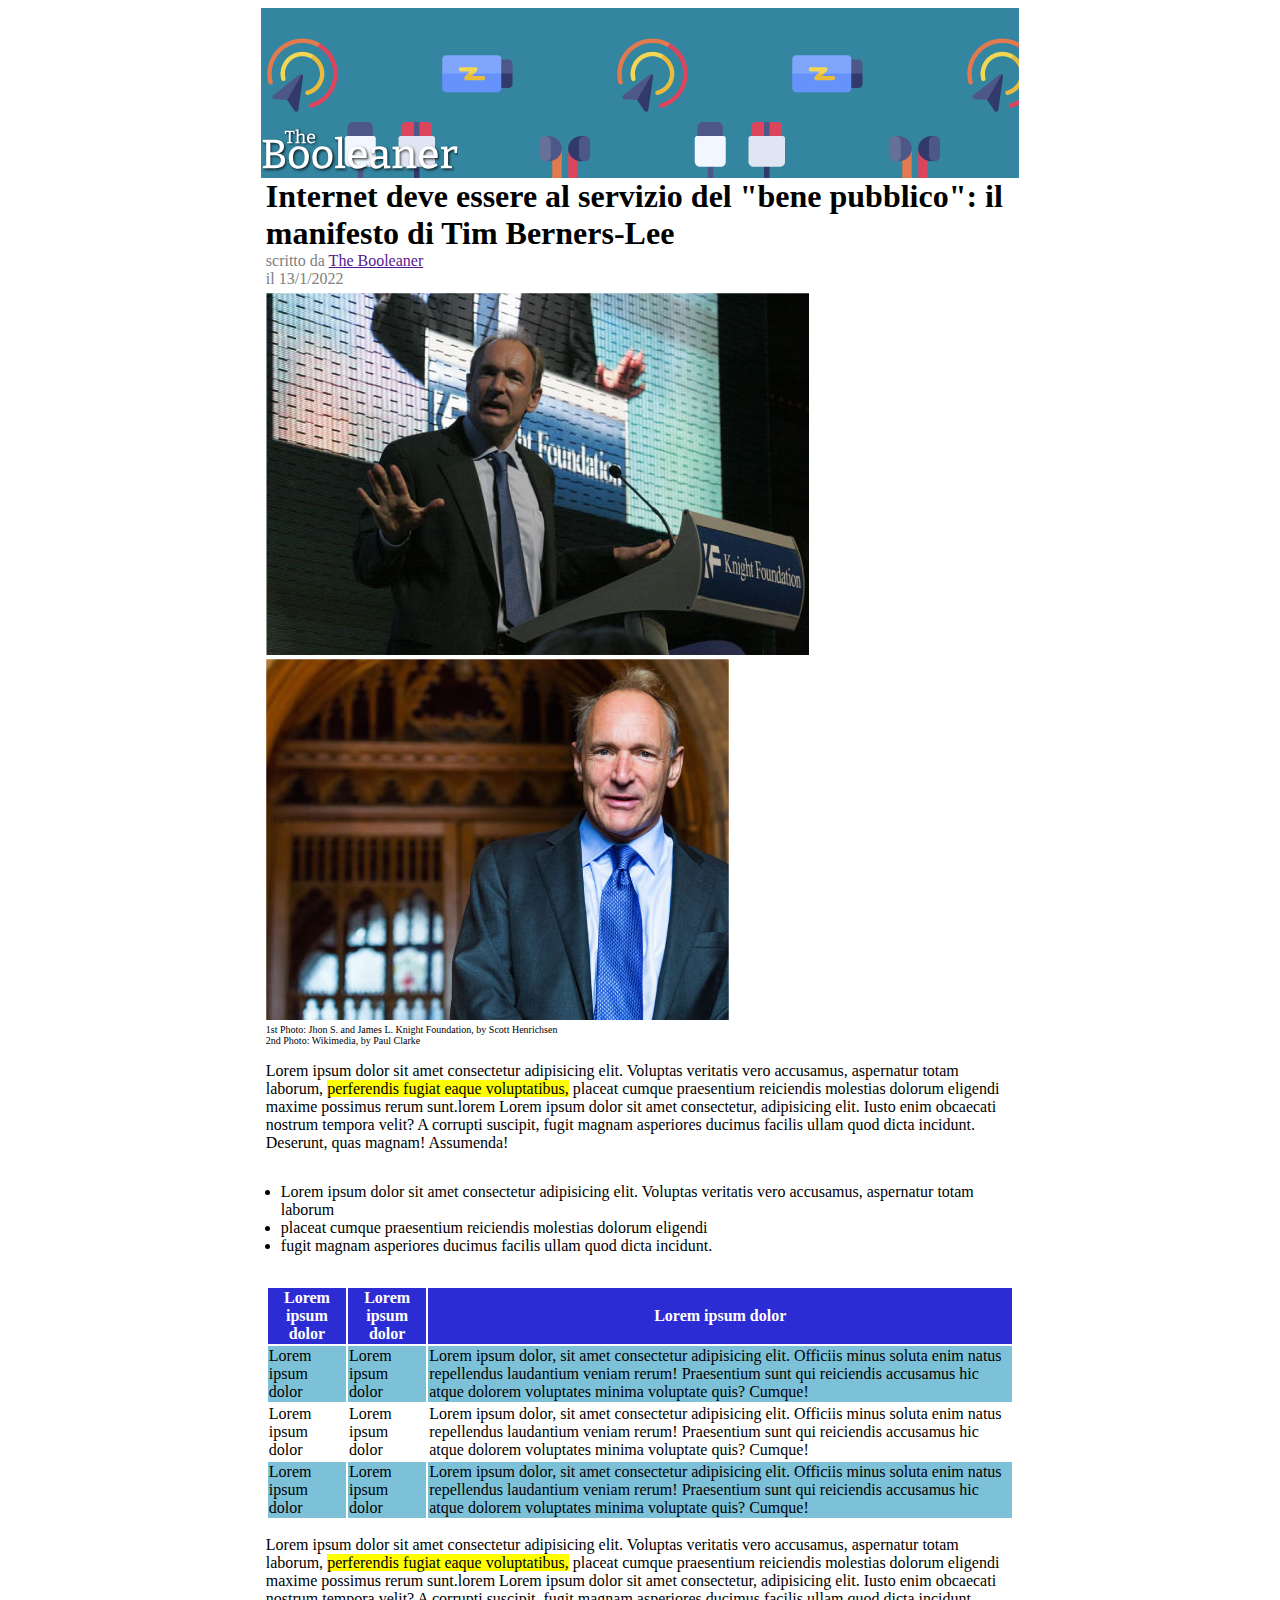
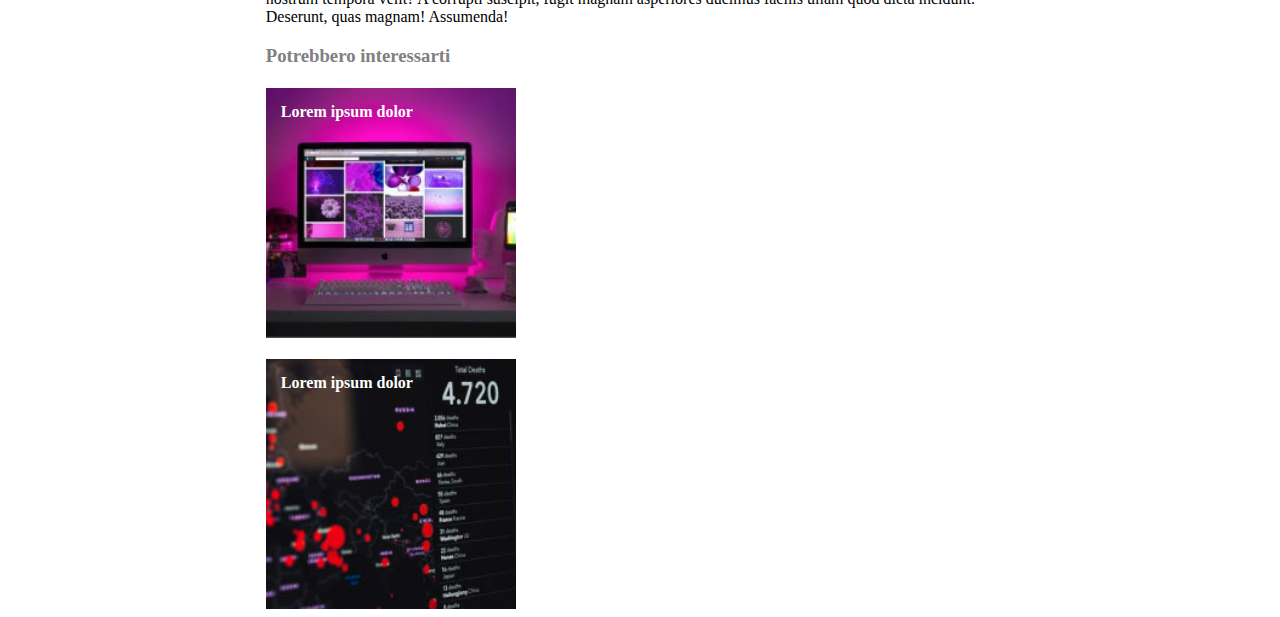
<file: index.html>
<!DOCTYPE html>
<html lang="it">
<head>
    <meta charset="UTF-8">
    <meta http-equiv="X-UA-Compatible" content="IE=edge">
    <meta name="viewport" content="width=device-width, initial-scale=1.0">
    <title>Booleaner</title>

    <link rel="stylesheet" href="css/style.css">
</head>

<body>
    
    <header class="padding">

        <!-- Testata -->
        <div class="testata">
            <img class="logo" src="img/logo.svg" alt="logo The Booleaner">
        </div>
        <!-- titolo -->
        <div class="titolo">
            
            <h1>Internet deve essere al servizio del "bene pubblico": il</h1>
            <h1>manifesto di Tim Berners-Lee</h1>

            <p>
                scritto da <a href="">The Booleaner</a>
            </p>
            <p>il 13/1/2022</p>

        </div>

    </header>

    <main class="padding">
        <!-- immagini e descrizione -->
        <div class="immagini">
            <img src="img/tim-1.jpg" alt="Tim Berners durante un discorso">
            <img src="img/tim-2.jpg" alt="Tim Berners sorridente">
            <p class="ph-description">1st Photo: Jhon S. and James L. Knight Foundation, by Scott Henrichsen</p>
            <p class="ph-description">2nd Photo: Wikimedia, by Paul Clarke</p>
        </div>
        <!-- articolo  -->
        <div class="articolo">
            <p>Lorem ipsum dolor sit amet consectetur adipisicing elit. Voluptas veritatis vero accusamus, aspernatur totam laborum, <span class="evidenziato"> perferendis fugiat eaque voluptatibus,</span> placeat cumque praesentium reiciendis molestias dolorum eligendi maxime possimus rerum sunt.lorem Lorem ipsum dolor sit amet consectetur, adipisicing elit. Iusto enim obcaecati nostrum tempora velit? A corrupti suscipit, fugit magnam asperiores ducimus facilis ullam quod dicta incidunt. Deserunt, quas magnam! Assumenda!</p>

            <ul class="lista">
                <li>
                    Lorem ipsum dolor sit amet consectetur adipisicing elit. Voluptas veritatis vero accusamus, aspernatur totam laborum
                </li>
                <li>
                    placeat cumque praesentium reiciendis molestias dolorum eligendi 
                </li>
                <li>
                    fugit magnam asperiores ducimus facilis ullam quod dicta incidunt.
                </li>
            </ul>

            <table>
                <thead>
                    <tr class="head-row">
                        <th>Lorem ipsum dolor</th>
                        <th>Lorem ipsum dolor</th>
                        <th>Lorem ipsum dolor</th>
                    </tr>
                </thead>
                <tbody>
                    <tr class="body-row">
                       <td>Lorem ipsum dolor</td>
                       <td>Lorem ipsum dolor</td>
                       <td>Lorem ipsum dolor, sit amet consectetur adipisicing elit. Officiis minus soluta enim natus repellendus laudantium veniam rerum! Praesentium sunt qui reiciendis accusamus hic atque dolorem voluptates minima voluptate quis? Cumque!</td> 
                    </tr>
                    <tr>
                        <td>Lorem ipsum dolor</td>
                        <td>Lorem ipsum dolor</td>
                        <td>Lorem ipsum dolor, sit amet consectetur adipisicing elit. Officiis minus soluta enim natus repellendus laudantium veniam rerum! Praesentium sunt qui reiciendis accusamus hic atque dolorem voluptates minima voluptate quis? Cumque!</td> 
                     </tr>
                     <tr class="body-row">
                        <td>Lorem ipsum dolor</td>
                        <td>Lorem ipsum dolor</td>
                        <td>Lorem ipsum dolor, sit amet consectetur adipisicing elit. Officiis minus soluta enim natus repellendus laudantium veniam rerum! Praesentium sunt qui reiciendis accusamus hic atque dolorem voluptates minima voluptate quis? Cumque!</td> 
                     </tr>
                </tbody>
            </table>

            <p>Lorem ipsum dolor sit amet consectetur adipisicing elit. Voluptas veritatis vero accusamus, aspernatur totam laborum, <span class="evidenziato"> perferendis fugiat eaque voluptatibus,</span> placeat cumque praesentium reiciendis molestias dolorum eligendi maxime possimus rerum sunt.lorem Lorem ipsum dolor sit amet consectetur, adipisicing elit. Iusto enim obcaecati nostrum tempora velit? A corrupti suscipit, fugit magnam asperiores ducimus facilis ullam quod dicta incidunt. Deserunt, quas magnam! Assumenda!</p>

        </div>

        <!-- articoli correlati -->
        <div class="correlati">
            <h3>Potrebbero interessarti</h3>
            <div class="correlato_1">
                <h4>Lorem ipsum dolor</h4>
            </div>
            <div class="correlato_2">
                <h4>Lorem ipsum dolor</h4>
            </div>
        </div>
    </main>

    <footer>

    </footer>
</body>
</html>
</file>
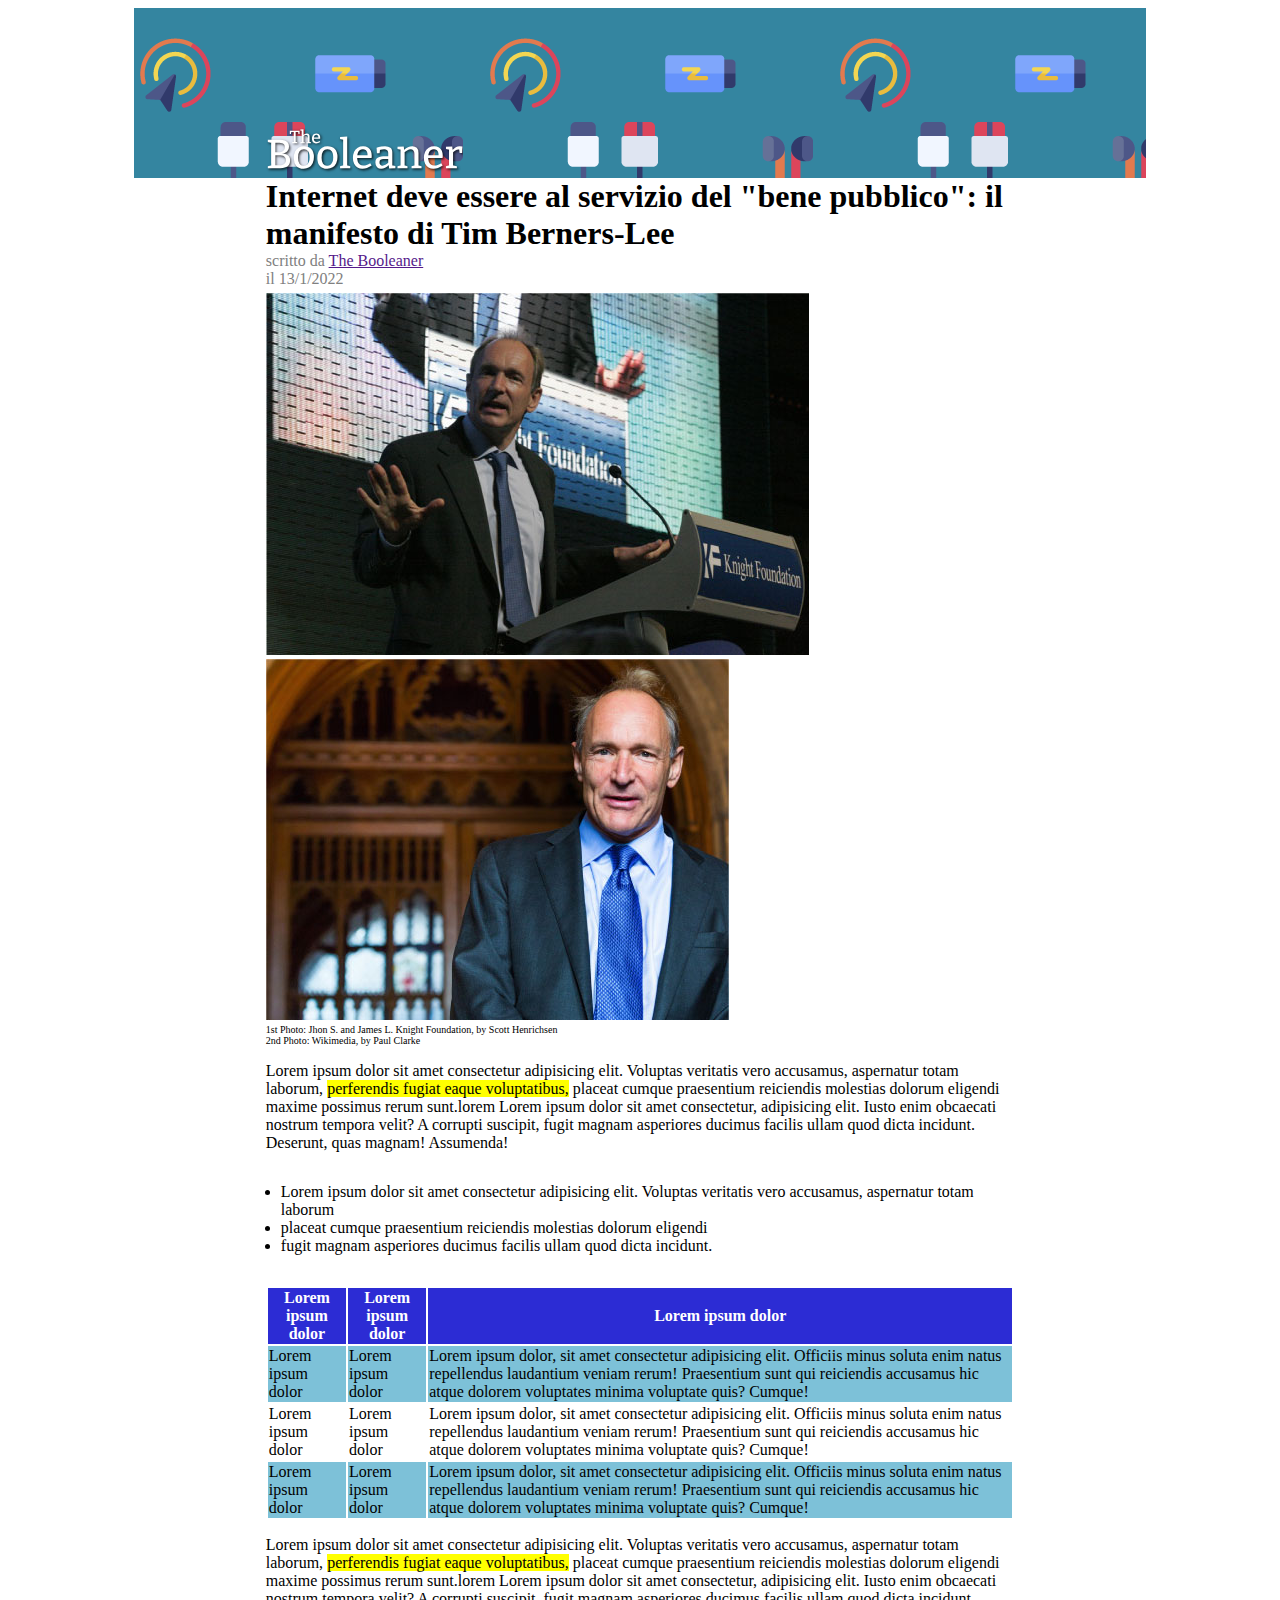
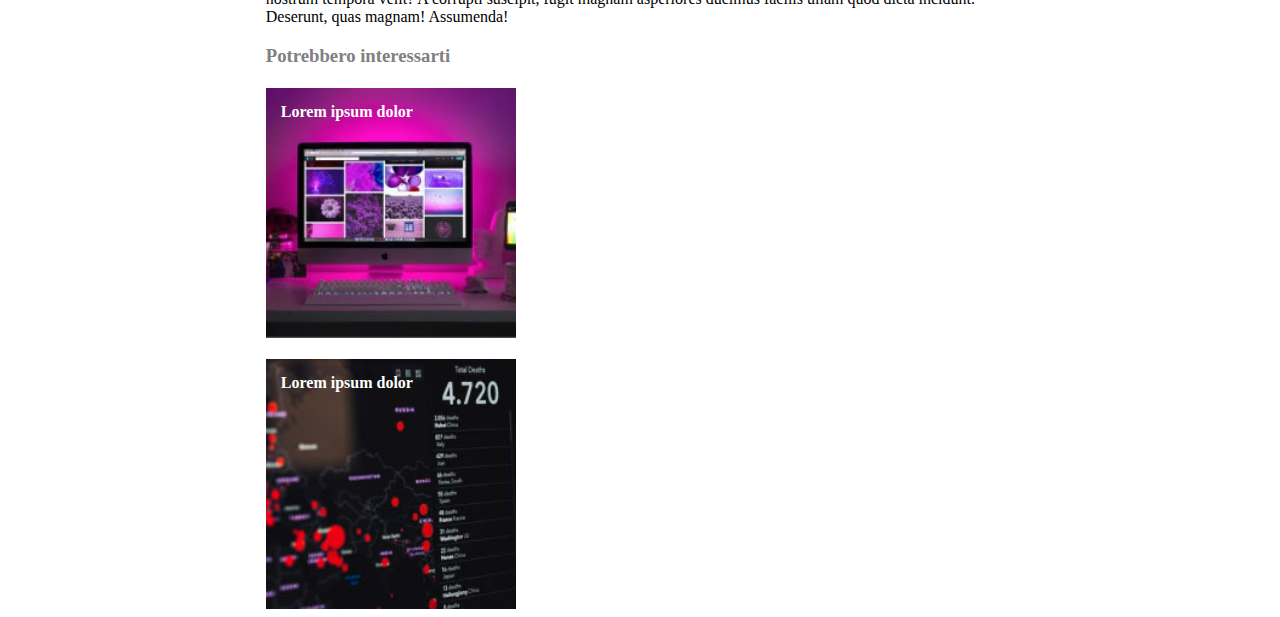
<file: Bonus/index.html>
<!DOCTYPE html>
<html lang="it">
<head>
    <meta charset="UTF-8">
    <meta http-equiv="X-UA-Compatible" content="IE=edge">
    <meta name="viewport" content="width=device-width, initial-scale=1.0">
    <title>Booleaner</title>

    <link rel="stylesheet" href="css/style-bonus.css">
</head>

<body>
    
    <header >

        <!-- Testata -->
        <div class="bordo_testata">
            <div class="testata">
                <img class="logo" src="img/logo.svg" alt="logo The Booleaner">
            </div>

        </div>

        <div class="padding">
            
            <!-- titolo -->
            <div class="titolo">
                
                <h1>Internet deve essere al servizio del "bene pubblico": il</h1>
                <h1>manifesto di Tim Berners-Lee</h1>
    
                <p>
                    scritto da <a href="">The Booleaner</a>
                </p>
                <p>il 13/1/2022</p>
    
            </div>

        </div>

    </header>
    
    <main class="padding">
        

            <!-- immagini e descrizione -->
            <div class="immagini">
                <img src="img/tim-1.jpg" alt="Tim Berners durante un discorso">
                <img src="img/tim-2.jpg" alt="Tim Berners sorridente">
                <p class="ph-description">1st Photo: Jhon S. and James L. Knight Foundation, by Scott Henrichsen</p>
                <p class="ph-description">2nd Photo: Wikimedia, by Paul Clarke</p>
            </div>

            <!-- articolo  -->
            <div class="articolo">
                <p>Lorem ipsum dolor sit amet consectetur adipisicing elit. Voluptas veritatis vero accusamus, aspernatur totam laborum, <span class="evidenziato"> perferendis fugiat eaque voluptatibus,</span> placeat cumque praesentium reiciendis molestias dolorum eligendi maxime possimus rerum sunt.lorem Lorem ipsum dolor sit amet consectetur, adipisicing elit. Iusto enim obcaecati nostrum tempora velit? A corrupti suscipit, fugit magnam asperiores ducimus facilis ullam quod dicta incidunt. Deserunt, quas magnam! Assumenda!</p>
    
                <ul class="lista">
                    <li>
                        Lorem ipsum dolor sit amet consectetur adipisicing elit. Voluptas veritatis vero accusamus, aspernatur totam laborum
                    </li>
                    <li>
                        placeat cumque praesentium reiciendis molestias dolorum eligendi 
                    </li>
                    <li>
                        fugit magnam asperiores ducimus facilis ullam quod dicta incidunt.
                    </li>
                </ul>
    
                <table>
                    <thead>
                        <tr class="head-row">
                            <th>Lorem ipsum dolor</th>
                            <th>Lorem ipsum dolor</th>
                            <th>Lorem ipsum dolor</th>
                        </tr>
                    </thead>
                    <tbody>
                        <tr class="body-row">
                           <td>Lorem ipsum dolor</td>
                           <td>Lorem ipsum dolor</td>
                           <td>Lorem ipsum dolor, sit amet consectetur adipisicing elit. Officiis minus soluta enim natus repellendus laudantium veniam rerum! Praesentium sunt qui reiciendis accusamus hic atque dolorem voluptates minima voluptate quis? Cumque!</td> 
                        </tr>
                        <tr>
                            <td>Lorem ipsum dolor</td>
                            <td>Lorem ipsum dolor</td>
                            <td>Lorem ipsum dolor, sit amet consectetur adipisicing elit. Officiis minus soluta enim natus repellendus laudantium veniam rerum! Praesentium sunt qui reiciendis accusamus hic atque dolorem voluptates minima voluptate quis? Cumque!</td> 
                         </tr>
                         <tr class="body-row">
                            <td>Lorem ipsum dolor</td>
                            <td>Lorem ipsum dolor</td>
                            <td>Lorem ipsum dolor, sit amet consectetur adipisicing elit. Officiis minus soluta enim natus repellendus laudantium veniam rerum! Praesentium sunt qui reiciendis accusamus hic atque dolorem voluptates minima voluptate quis? Cumque!</td> 
                         </tr>
                    </tbody>
                </table>
    
                <p>Lorem ipsum dolor sit amet consectetur adipisicing elit. Voluptas veritatis vero accusamus, aspernatur totam laborum, <span class="evidenziato"> perferendis fugiat eaque voluptatibus,</span> placeat cumque praesentium reiciendis molestias dolorum eligendi maxime possimus rerum sunt.lorem Lorem ipsum dolor sit amet consectetur, adipisicing elit. Iusto enim obcaecati nostrum tempora velit? A corrupti suscipit, fugit magnam asperiores ducimus facilis ullam quod dicta incidunt. Deserunt, quas magnam! Assumenda!</p>
    
            </div>
    
            <!-- articoli correlati -->
            <div class="correlati">
                <h3>Potrebbero interessarti</h3>
                <div class="correlato_1">
                    <h4>Lorem ipsum dolor</h4>
                </div>
                <div class="correlato_2">
                    <h4>Lorem ipsum dolor</h4>
                </div>
            </div>
        
    </main>

    <footer>

    </footer>
</body>
</html>
</file>
<file: css/style.css>
*{
    box-sizing: border-box;
}

html{
    font-family: 'Times New Roman', Times, serif;
}

.padding{
    padding: 0% 20%;
}


.testata{
    padding-top: 120px;
    height: 170px;
    background-color: rgb(52, 133, 160);
    background-image: url(../img/pattern.png);
}

.logo{
    height: 50px;
}

.titolo>p{
    margin: 0px 5px;
    color: gray;
}

.titolo>h1{
    margin: 0px 5px;
}

.immagini,.articolo,.correlati{
    margin: 5px;
}

.ph-description{
    margin: 0px;
    font-size: 10px;
}

.evidenziato{
    background-color: yellow;
}

.lista{
    padding: 15px;
}

.head-row{
    background-color: rgb(44, 44, 212);
}

th{
    color: white;
}

.body-row{
    background-color: rgb(125, 193, 216);
}

.correlati>h3{
    color: gray;
}

.correlato_1{
    height: 250px;
    width: 250px;
    background-image: url(../img/monitor.jpg);
    background-size: cover;
    background-position: center;
}

.correlato_2{
    height: 250px;
    width: 250px;
    background-image: url(../img/graph.jpg);
    background-size: cover;
    background-position: center;
}

.correlati h4{
    color: white;
    padding: 15px;
}
</file>
<file: Bonus/css/style-bonus.css>
*{
    box-sizing: border-box;
}

html{
    font-family: 'Times New Roman', Times, serif;
}

.testata{
    padding-top: 120px;
    padding-left: 13%;
    height: 170px;
    background-color: rgb(52, 133, 160);
    background-image: url(../img/pattern.png);
}

.bordo_testata{
    padding-left: 10%;
    padding-right: 10%;
}

.padding{
    padding: 0% 20%;
}

.logo{
    height: 50px;
}

.titolo>p{
    margin: 0px 5px;
    color: gray;
}

.titolo>h1{
    margin: 0px 5px;
}

.immagini,.articolo,.correlati{
    margin: 5px;
}

.ph-description{
    margin: 0px;
    font-size: 10px;
}

.evidenziato{
    background-color: yellow;
}

.lista{
    padding: 15px;
}

.head-row{
    background-color: rgb(44, 44, 212);
}

th{
    color: white;
}

.body-row{
    background-color: rgb(125, 193, 216);
}

.correlati>h3{
    color: gray;
}

.correlato_1{
    height: 250px;
    width: 250px;
    background-image: url(../img/monitor.jpg);
    background-size: cover;
    background-position: center;
}

.correlato_2{
    height: 250px;
    width: 250px;
    background-image: url(../img/graph.jpg);
    background-size: cover;
    background-position: center;
}

.correlati h4{
    color: white;
    padding: 15px;
}
</file>
